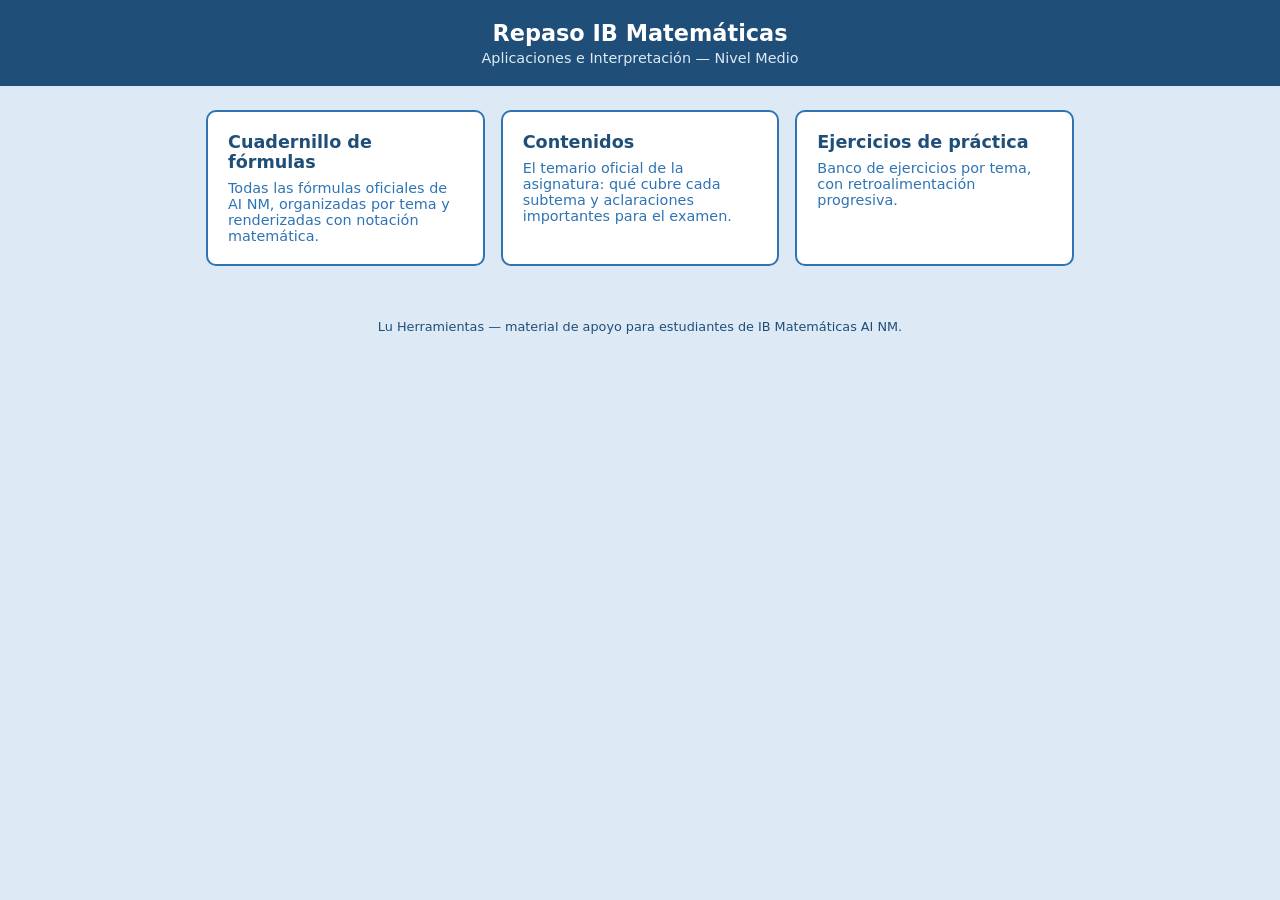
<file: index.html>
<!DOCTYPE html>
<html lang="es">
<head>
  <meta charset="UTF-8">
  <meta name="viewport" content="width=device-width, initial-scale=1.0">
  <title>Repaso IB Matemáticas — Lu Herramientas</title>
  <link rel="stylesheet" href="styles.css">
</head>
<body>

  <header class="app-header">
    <h1>Repaso IB Matemáticas</h1>
    <p class="subtitle">Aplicaciones e Interpretación — Nivel Medio</p>
  </header>

  <main class="hub">
    <a class="hub-card" href="formulas/index.html">
      <h2>Cuadernillo de fórmulas</h2>
      <p>Todas las fórmulas oficiales de AI NM, organizadas por tema y renderizadas con notación matemática.</p>
    </a>

    <a class="hub-card" href="contenidos/index.html">
      <h2>Contenidos</h2>
      <p>El temario oficial de la asignatura: qué cubre cada subtema y aclaraciones importantes para el examen.</p>
    </a>

    <a class="hub-card" href="ejercicios/index.html">
      <h2>Ejercicios de práctica</h2>
      <p>Banco de ejercicios por tema, con retroalimentación progresiva.</p>
    </a>
  </main>

  <footer class="app-footer">
    <p>Lu Herramientas — material de apoyo para estudiantes de IB Matemáticas AI NM.</p>
  </footer>

</body>
</html>
</file>
<file: styles.css>
:root {
  --azul-oscuro: #1F4E79;
  --azul-medio: #2E74B5;
  --azul-claro: #DDEAF5;
  --texto: #1a1a1a;
  --blanco: #ffffff;
}

* {
  box-sizing: border-box;
}

body {
  margin: 0;
  font-family: system-ui, -apple-system, "Segoe UI", Arial, sans-serif;
  color: var(--texto);
  background: var(--azul-claro);
}

/* Header */
.app-header {
  background: var(--azul-oscuro);
  color: var(--blanco);
  padding: 1.25rem 1rem;
  text-align: center;
  position: relative;
}

.app-header h1 {
  margin: 0;
  font-size: 1.4rem;
}

.app-header .subtitle {
  margin: 0.25rem 0 0;
  font-size: 0.9rem;
  color: var(--azul-claro);
}

.volver-inicio {
  position: absolute;
  left: 1rem;
  top: 1.25rem;
  color: var(--azul-claro);
  text-decoration: none;
  font-size: 0.9rem;
}

.volver-inicio:hover {
  text-decoration: underline;
}

/* Portada / hub */
.hub {
  display: grid;
  grid-template-columns: repeat(auto-fit, minmax(220px, 1fr));
  gap: 1rem;
  padding: 1.5rem 1rem;
  max-width: 900px;
  margin: 0 auto;
}

.hub-card {
  display: block;
  background: var(--blanco);
  border: 2px solid var(--azul-medio);
  border-radius: 10px;
  padding: 1.25rem;
  text-decoration: none;
  color: var(--texto);
  transition: background 0.15s ease;
}

.hub-card:hover {
  background: var(--azul-claro);
}

.hub-card h2 {
  margin: 0 0 0.5rem;
  color: var(--azul-oscuro);
  font-size: 1.1rem;
}

.hub-card p {
  margin: 0;
  font-size: 0.9rem;
  color: var(--azul-medio);
}

/* Nav de temas */
.tema-nav {
  display: grid;
  grid-template-columns: repeat(auto-fit, minmax(140px, 1fr));
  gap: 8px;
  padding: 1rem;
  max-width: 900px;
  margin: 0 auto;
}

.tema-btn {
  background: var(--blanco);
  border: 2px solid var(--azul-medio);
  border-radius: 10px;
  color: var(--azul-oscuro);
  padding: 0.75rem 0.5rem;
  font-size: 0.95rem;
  font-weight: bold;
  cursor: pointer;
  display: flex;
  flex-direction: column;
  align-items: center;
  gap: 4px;
  transition: background 0.15s ease;
}

.tema-btn span {
  font-size: 0.75rem;
  font-weight: normal;
  color: var(--azul-medio);
  text-align: center;
}

.tema-btn:hover {
  background: var(--azul-claro);
}

.tema-btn.activo {
  background: var(--azul-medio);
  color: var(--blanco);
}

.tema-btn.activo span {
  color: var(--azul-claro);
}

/* Contenido */
.contenido {
  background: var(--blanco);
  max-width: 900px;
  margin: 0 auto 2rem;
  padding: 1.5rem;
  border-radius: 10px;
  min-height: 200px;
}

.placeholder {
  color: var(--azul-medio);
  text-align: center;
  margin-top: 2rem;
}

/* Bloques de fórmula */
.formula-bloque {
  border-bottom: 1px solid var(--azul-claro);
  padding: 1rem 0;
}

.formula-bloque:last-child {
  border-bottom: none;
}

.formula-encabezado {
  display: flex;
  align-items: baseline;
  gap: 0.6rem;
  margin-bottom: 0.5rem;
  flex-wrap: wrap;
}

.formula-id {
  background: var(--azul-oscuro);
  color: var(--blanco);
  font-size: 0.75rem;
  font-weight: bold;
  padding: 2px 8px;
  border-radius: 6px;
  white-space: nowrap;
}

.formula-nombre {
  font-weight: bold;
  color: var(--azul-oscuro);
}

.formula-latex {
  overflow-x: auto;
  padding: 0.5rem 0;
}

.formula-notas {
  font-size: 0.85rem;
  color: #555;
  margin: 0.4rem 0 0;
}

.contenido-texto {
  font-size: 0.95rem;
  line-height: 1.5;
  margin: 0.4rem 0;
}

.contenido-texto strong {
  color: var(--azul-oscuro);
}

/* Ejercicios de práctica */
.ejercicio-contexto {
  font-size: 0.95rem;
  line-height: 1.5;
  margin: 0.5rem 0 1rem;
}

.btn-reintentar {
  background: none;
  border: 1px solid var(--azul-medio);
  border-radius: 6px;
  color: var(--azul-medio);
  font-size: 0.8rem;
  padding: 3px 10px;
  cursor: pointer;
  margin-left: auto;
}

.btn-reintentar:hover {
  background: var(--azul-claro);
}

.formula-encabezado {
  justify-content: space-between;
}

.apartado {
  margin: 0.75rem 0;
  padding: 0.75rem;
  background: #f7fafc;
  border-radius: 8px;
}

.input-decimal, .input-cientifica {
  display: flex;
  align-items: center;
  gap: 6px;
  margin-top: 0.4rem;
  flex-wrap: wrap;
}

.input-decimal input, .input-cientifica input {
  width: 90px;
  padding: 5px 8px;
  border: 1px solid var(--azul-medio);
  border-radius: 6px;
  font-size: 0.9rem;
}

.input-cientifica .input-k {
  width: 60px;
}

.btn-verificar, .btn-ver-respuesta {
  background: var(--azul-medio);
  color: var(--blanco);
  border: none;
  border-radius: 6px;
  padding: 6px 12px;
  font-size: 0.85rem;
  cursor: pointer;
}

.btn-verificar:hover, .btn-ver-respuesta:hover {
  background: var(--azul-oscuro);
}

.feedback {
  margin-top: 0.4rem;
  font-size: 0.9rem;
  font-weight: bold;
  min-height: 1.2em;
}

.feedback.correcto { color: #1a7a1a; }
.feedback.incorrecto { color: #b3261e; }
.feedback.aviso { color: #a15c00; }

.respuesta-modelo {
  margin-top: 0.5rem;
  padding: 0.5rem;
  background: var(--azul-claro);
  border-radius: 6px;
  font-size: 0.9rem;
}

.respuesta-modelo.oculto {
  display: none;
}

/* Chips de subtema (dentro de un Tema) */
.subtema-nav {
  display: flex;
  flex-wrap: wrap;
  gap: 6px;
  margin-bottom: 1rem;
}

.subtema-chip {
  background: var(--blanco);
  border: 1px solid var(--azul-medio);
  border-radius: 20px;
  padding: 4px 14px;
  font-size: 0.85rem;
  color: var(--azul-oscuro);
  cursor: pointer;
}

.subtema-chip:hover {
  background: var(--azul-claro);
}

.subtema-chip.activo {
  background: var(--azul-medio);
  color: var(--blanco);
}

/* Botón "Combinados" con acento distinto para diferenciarlo de los 5 temas */
.tema-btn-combinados {
  border-style: dashed;
}

/* Pistas progresivas y solución */
.pista {
  font-size: 0.85rem;
  color: #7a5c00;
  background: #fff8e1;
  border-left: 3px solid #e0a800;
  padding: 6px 10px;
  margin: 0.4rem 0;
  border-radius: 4px;
}

.pista.oculto {
  display: none;
}

.solucion {
  font-size: 0.9rem;
  background: var(--azul-claro);
  border-left: 3px solid var(--azul-oscuro);
  padding: 8px 10px;
  margin-top: 0.5rem;
  border-radius: 4px;
}

.solucion.oculto {
  display: none;
}

input:disabled {
  background: #eee;
  cursor: not-allowed;
}

/* Footer */
.app-footer {
  text-align: center;
  padding: 1rem;
  font-size: 0.8rem;
  color: var(--azul-oscuro);
}

/* Mobile */
@media (max-width: 480px) {
  .tema-nav {
    grid-template-columns: 1fr 1fr;
  }
}
</file>
